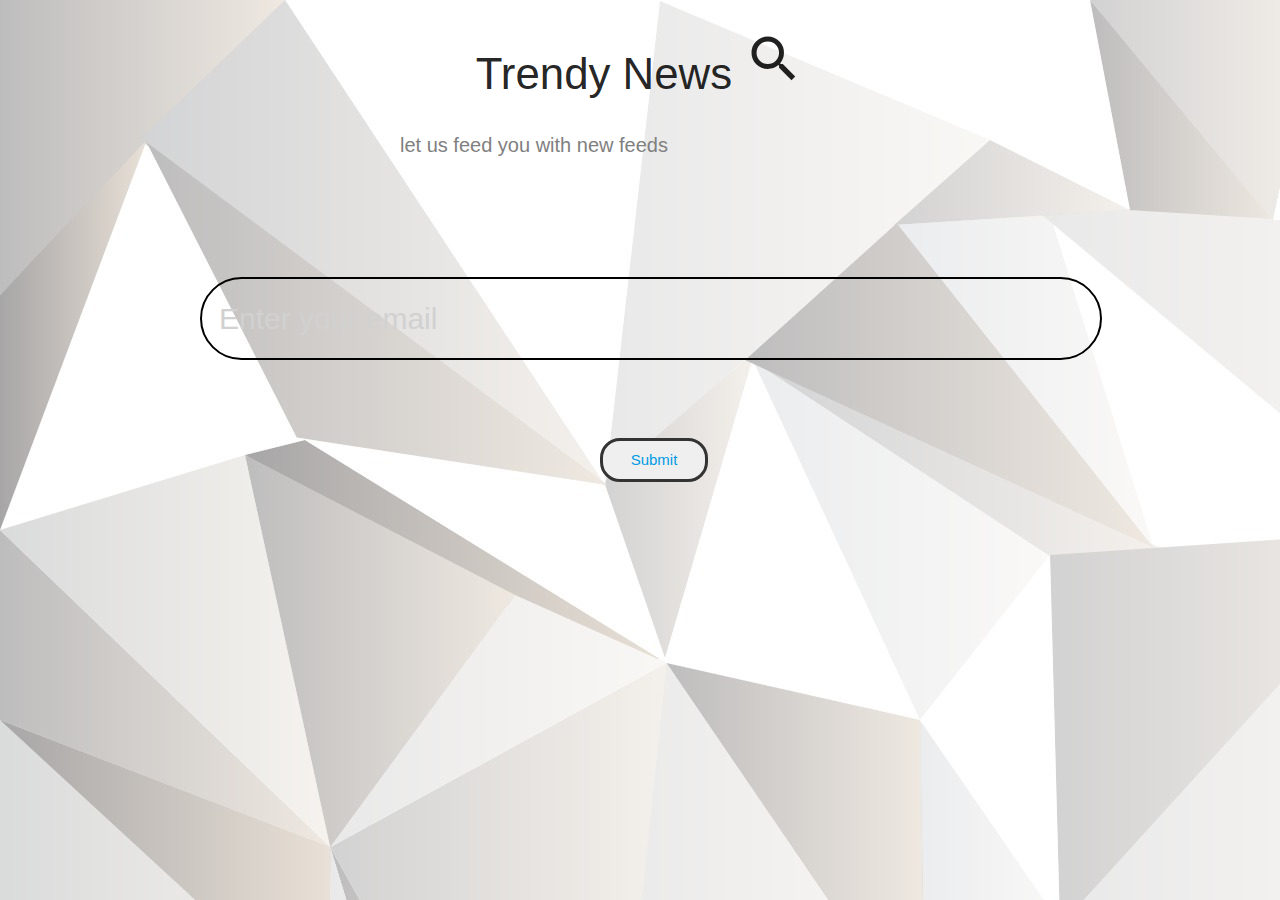
<file: h.html>
<!DOCTYPE html>
<html>
<head>
	<title>News</title>
	 <link href="https://fonts.googleapis.com/icon?family=Material+Icons" rel="stylesheet">
    <link rel="stylesheet" href="https://cdnjs.cloudflare.com/ajax/libs/materialize/1.0.0/css/materialize.min.css">
	<link rel="stylesheet" type="text/css" href="stylee.css">
</head>

<body>
	<h3 class="center" style="margin-bottom:20px;">Trendy News <i class="material-icons medium hide-on-small-only" id="icons"></i></h3>
	<h2 id="marhaban">let us feed you with new feeds</h2>
	<section id="boxes">
		<div id="box">
			<div id="lg"><input type="email" placeholder="Enter your email" class="eee" id="hghg"></div>
			<div id="error">
				
			</div>
			<div id="lg"><button type="submit" id="login-button"><a href="index.html">Submit</a></button></div>
		</div>	
	</section>

	

</body>
<script src="jquery-3.3.1.min.js"></script>
<script src="https://cdnjs.cloudflare.com/ajax/libs/materialize/1.0.0/js/materialize.min.js"></script>
<script src="iconChanger.js"></script>
<script src="newsapi.js"></script>
<script type="text/javascript"></script>

</script>
	
</script>
</html>
</file>
<file: stylee.css>
.navBar {
	display: sticky;
	height:90px;
	background-color:#D3D3D3;
	border:solid;
	border-radius: 10px;
	border-width:1px;
}

.iitem a {
	
	margin-top: 12px;
	font-size: 15px;
	margin-right: 29px;
	margin-left: 15px;
	border:solid;
	border-radius: 20px;
	font-family: italic;
	border-width: 0px;
	color:gray;
}
.center {
	color:;
}
#marhaban {
	font-size: 20px;
	color:grey;
	margin-left: 400px;
}
body {
	background-image:url("jjjj.jpg");
}
#foorma {
	background-color:rgb(240, 240, 240) ;
	border-radius: 20px;
}
#boxes #box input[type="email"]{
	width:80%;
	border:2px solid;
	padding:17px;
	border-radius: 60px;
	float:center;
	margin-left: 100px;
	font-size: 30px;
	border-width: 2px;

}
#boxes #box #lg #login-button {
	border:3px solid #333333 ;
	border-radius: 20px;
	padding:10px;
	cursor:pointer;
	margin-left:px;
	margin-top: 70px;
	width:10%;
	margin-left: 500px;
	

}
#boxes {
	float:center;
	padding:100px;
}
</file>
